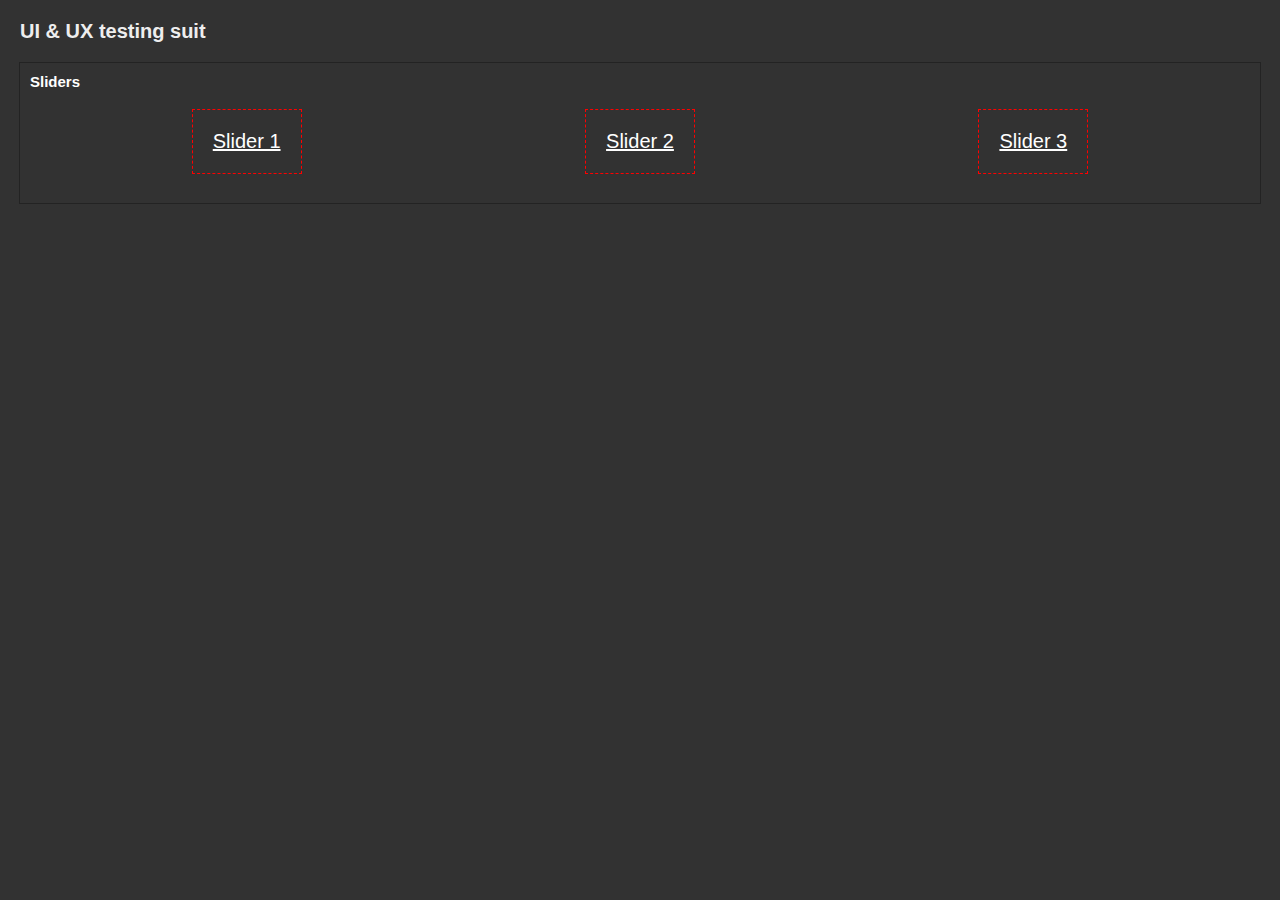
<file: index.html>
<!DOCTYPE html>
<html lang="en">
	<head>
		<meta charset="UTF-8" />
		<meta http-equiv="X-UA-Compatible" content="IE=edge" />
		<meta name="viewport" content="width=device-width, initial-scale=1.0" />
		<link rel="stylesheet" href="ip.css" />
		<title>UI/UX Testing</title>
	</head>
	<body>
		<header>
			<h1>UI & UX testing suit</h1>
		</header>
		<main>
			<div class="components">
				<h2>Sliders</h2>
				<div class="links">
					<a href="slider1/imageSlider.html" target="_blank">Slider 1</a>
					<a href="slider2/imageSlider2.html" target="_blank">Slider 2</a>
					<a href="slider3/slider3.html" target="_blank">Slider 3</a>
				</div>
			</div>
		</main>
	</body>
</html>
</file>
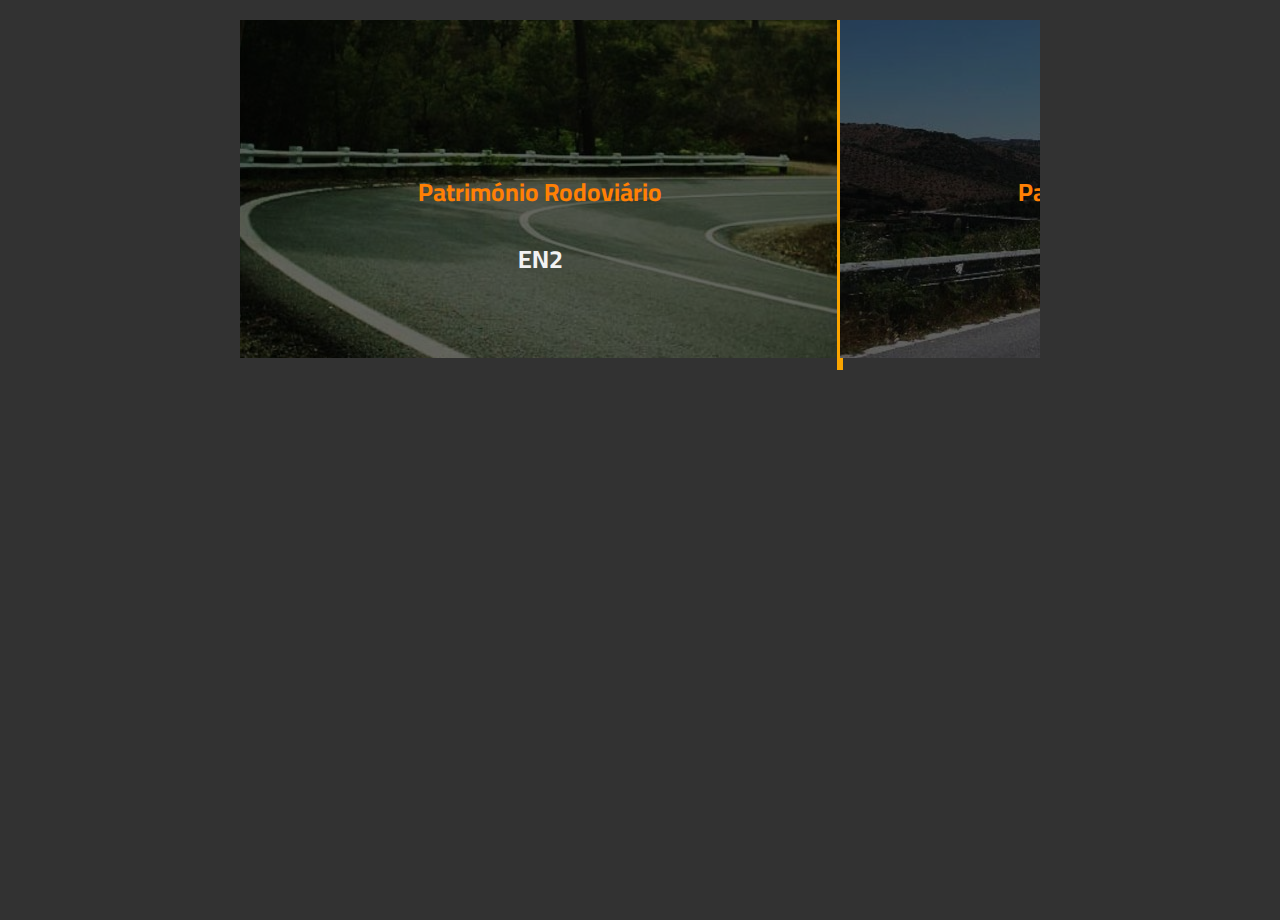
<file: slider1/imageSlider.html>
<!DOCTYPE html>
<html lang="en">
  <head>
    <meta charset="UTF-8" />
    <meta http-equiv="X-UA-Compatible" content="IE=edge" />
    <meta name="viewport" content="width=device-width, initial-scale=1.0" />
    <link rel="stylesheet" href="imageSlider.css" />
    <title>Image Slider</title>
  </head>
  <body>
    <div class="slider-wrapper">
      <div class="container">
        <div class="slide fade">
          <img src="../images/img1.png" />
          <div class="text">
            <p class="ptitle">Património Rodoviário</p>
            <p class="pname mt-20">EN2</p>
          </div>
        </div>

        <div class="slide fade">
          <img src="../images/img2.png" />
          <div class="text">
            <p class="ptitle">Património Rodoviário</p>
            <p class="pname mt-20">EN22</p>
          </div>
        </div>

        <div class="slide fade">
          <img src="../images/img3.png" />
          <div class="text">
            <p class="ptitle">Património Rodoviário</p>
            <p class="pname mt-20">EN222</p>
          </div>
        </div>

        <div class="slide fade">
          <img src="../images/img3.png" />
          <div class="text">
            <p class="ptitle">Património Rodoviário</p>
            <p class="pname mt-20">EN2222</p>
          </div>
        </div>
      </div>
    </div>

    <script src="imageSlider.js"></script>
  </body>
</html>
</file>
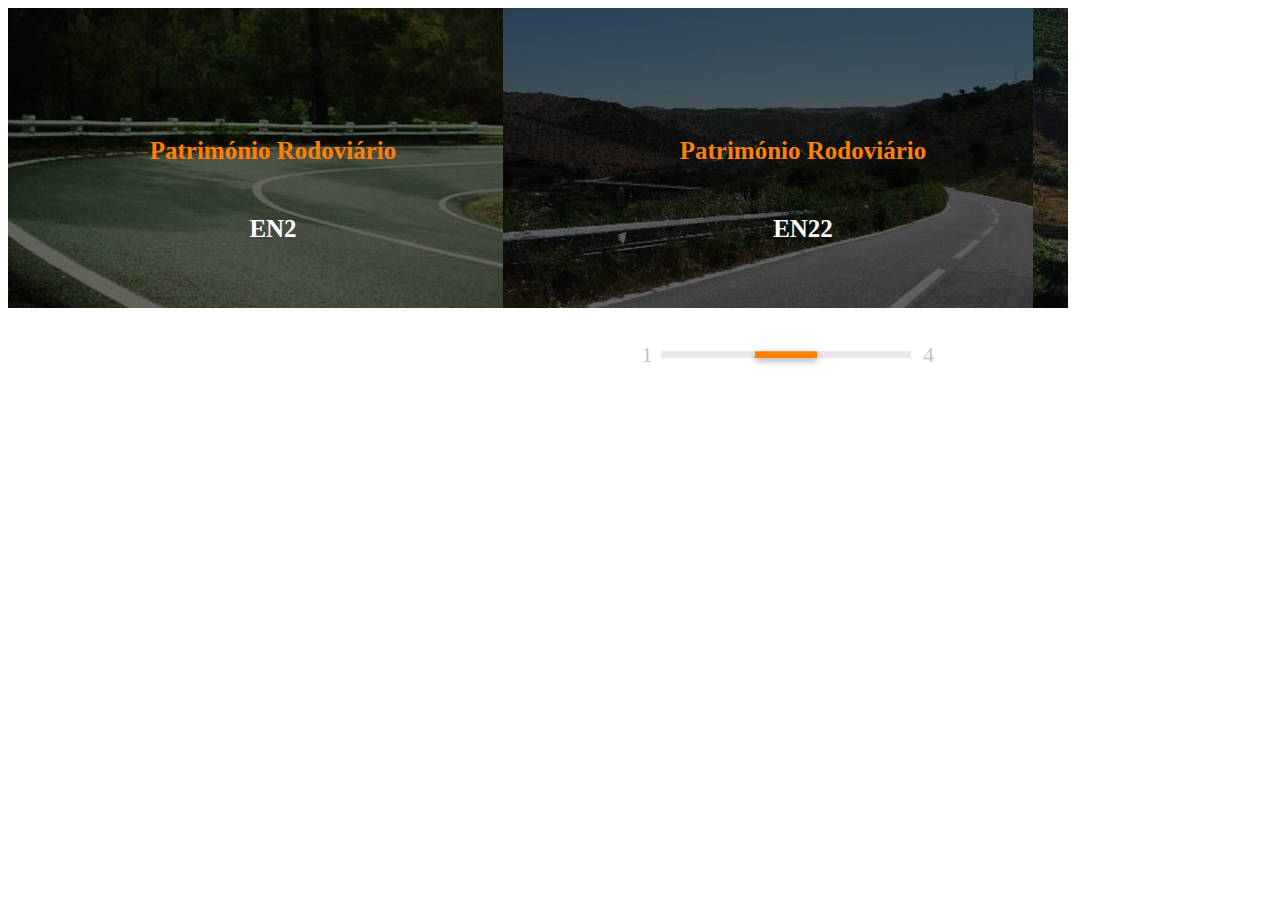
<file: slider2/imageSlider2.html>
<!DOCTYPE html>
<html lang="en">
  <head>
    <meta charset="UTF-8" />
    <meta http-equiv="X-UA-Compatible" content="IE=edge" />
    <meta name="viewport" content="width=device-width, initial-scale=1.0" />
    <link rel="stylesheet" href="imageSlider2.css" />
    <title>Image Slider 2</title>
  </head>
  <body>
    <div class="container range-scroll">
      <div class="images scroll-panel">
        <div class="scroll-content" id="scrolling-container">
          <li>
            <img src="../images/img1.png" />
            <div class="text">
              <p class="ptitle">Património Rodoviário</p>
              <p class="pname mt-20">EN2</p>
            </div>
          </li>
          <li>
            <img src="../images/img2.png" />
            <div class="text">
              <p class="ptitle">Património Rodoviário</p>
              <p class="pname mt-20">EN22</p>
            </div>
          </li>
          <li>
            <img src="../images/img3.png" />
            <div class="text">
              <p class="ptitle">Património Rodoviário</p>
              <p class="pname mt-20">EN222</p>
            </div>
          </li>
          <li>
            <img src="../images/img4.png" />
            <div class="text">
              <p class="ptitle">Património Rodoviário</p>
              <p class="pname mt-20">EN2222</p>
            </div>
          </li>
        </div>
      </div>
      <form class="rangeSlider">
        <input class="scroll-range" id="scroll-range" type="range" />
      </form>
    </div>

    <script src="imageSlider2.js"></script>
  </body>
</html>
</file>
<file: ip.css>
* {
  margin: 0;
  padding: 0;
}

:root {
  font-size: 62.5%;
}

body {
  background: #323232;
  font-family: 'Gill Sans', 'Gill Sans MT', Calibri, 'Trebuchet MS', sans-serif;
  padding: 2em;
}

h1 {
  color: #eee;
}

.components {
  margin-top: 2em;
  padding: 1em;
  outline: 1px solid #232323;
}

.components * { 
  color: #fff;
}

.links {
  display: flex;
  justify-content: space-around;
  align-items: center;
  padding: 2em;
}

.links > * {
  font-size: 2em;
  color: #fff;
  padding: 1em;
  outline: 1px dashed red;
}

.links > *:hover {
  background: cornsilk;
  color: #323232;
}

/*MENU TOPO CUSTOM*/
.header .brand a.site-branding__logo:after {
  content: url("../images/Logo_IPP-Branco.png");
  display: inline-block;
}
.header.stickynav-active .brand a.site-branding__logo:after,
.toolbar-fixed .header .brand a.site-branding__logo:after,
body.not-front .header .brand a.site-branding__logo:after,
.header.mobile-expand .brand a.site-branding__logo:after {
  content: url("../images/Logo_IPP-Cor.png");
}

/*###########*/

/* Referencias */

div.bef-links li {
  display: inline-block;
  margin: 0 10px;
}

a.bef-link {
  border: 1px solid #ffffff;
  color: #fff;
}

a.bef-link {
  background: #7497a3;
  border: 1px solid #7497a3;
  box-sizing: border-box;
  border-radius: 20px;
  color: #fff;
  padding: 10px;
  /* background: #FFF !important; */
  color: #7497a3 !important;
  background: #f7f7fa;
}

a.bef-link--selected,
a.bef-link:hover {
  background: #7497a3 !important;
  color: #fff !important;
}

/* Paginacao */

nav.pager {
  margin: 0 auto;
}

li.pager__item {
  display: inline-block;
  margin: 0 20px;
}

#block-ip-patrimonio-theme-main-menu {
  float: left;
  margin-right: 10px;
}

.slider-caption .more-link {
  display: none;
}

/*Imagem topo*/

.region.region-breadcrumb {
  margin-top: 74px;
}

.region.region-breadcrumb img {
  height: 40vw;
  max-height: 700px;
  object-fit: cover;
  width: 100%;
}

#page-title #block-ip-patrimonio-theme-page-title {
  padding-top: 74px;
}

.breadcrumb {
  background-color: transparent;
}

.breadcrumb a,
.breadcrumb li {
  font-style: normal;
  font-weight: bold;
  font-size: 16px;
  line-height: 135.94%;
  color: #fff;
}

.textrotate {
  -ms-transform: rotate(-90deg);
  /* IE 9 */
  transform: rotate(-90deg);
}

.person_primary h3 {
  color: #fff;
}

/*fundos Referencias IPP*/

.block-field-blocknodereferencias-ippfield-conteudo-castanho-escuro
  .field--name-field-conteudo-castanho-escuro {
  background-color: #7f3b3a;
  padding: 50px;
  color: #ffffff;
}

.block-field-blocknodereferencias-ipefield-conteudo-castanho-claro
  .field--name-field-castanho-claro {
  background-color: #b6543f;
  padding: 50px;
  color: #ffffff;
}

/*Fields Referencias IPP*/

.field--name-field-localizacao .field__label {
  font-family: Cairo;
  font-style: normal;
  font-weight: 600;
  font-size: 25px;
  line-height: 26px;
  letter-spacing: 0.02em;
  color: #74610d;
}

.field--name-field-localizacao .field__item {
  font-family: Cairo;
  font-style: normal;
  font-weight: bold;
  font-size: 31px;
  line-height: 37px;
  letter-spacing: 0.02em;
  color: #323232;
  padding: 20px 20px 20px 0px;
}

.field--name-field-ano .field__label {
  font-family: Cairo;
  font-style: normal;
  font-weight: 600;
  font-size: 25px;
  line-height: 26px;
  letter-spacing: 0.02em;
  color: #74610d;
}

.field--name-field-ano .field__item {
  font-family: Cairo;
  font-style: normal;
  font-weight: bold;
  font-size: 31px;
  line-height: 37px;
  letter-spacing: 0.02em;
  color: #323232;
  padding: 20px 20px 20px 0px;
}

.block-field-blocknodereferencias-ippfield-referencias-ipp
  .field--name-field-referencias-ipp {
  font-family: Cairo;
  font-style: normal;
  font-weight: bold;
  font-size: 49px;
  line-height: 60px;
  letter-spacing: 0.02em;
  color: #323232;
  margin-top: 40px;
  margin-bottom: 60px;
  text-align: center;
}

/*Fields Ecopistas IPP*/

.field--name-field-trajeto .field__label {
  font-family: Cairo;
  font-style: normal;
  font-weight: 600;
  font-size: 25px;
  line-height: 26px;
  letter-spacing: 0.02em;
  color: #b6543f;
  margin-top: 60px;
}

.field--name-field-trajeto .field__item {
  font-family: Cairo;
  font-style: normal;
  font-weight: bold;
  font-size: 31px;
  line-height: 37px;
  letter-spacing: 0.02em;
  color: #323232;
  margin-top: 10px;
}

.field--name-field-extensao-potencial .field__label {
  font-family: Cairo;
  font-style: normal;
  font-weight: 600;
  font-size: 25px;
  line-height: 26px;
  letter-spacing: 0.02em;
  color: #b6543f;
  margin-top: 60px;
  text-align: center;
}

.field--name-field-extensao-potencial .field__item {
  font-family: Cairo;
  font-style: normal;
  font-weight: bold;
  font-size: 31px;
  line-height: 37px;
  letter-spacing: 0.02em;
  color: #323232;
  margin-top: 10px;
  text-align: center;
}

.field--name-field-extensao-executada .field__label {
  font-family: Cairo;
  font-style: normal;
  font-weight: 600;
  font-size: 25px;
  line-height: 26px;
  letter-spacing: 0.02em;
  color: #b6543f;
  margin-top: 60px;
  text-align: right;
}

.field--name-field-extensao-executada .field__item {
  font-family: Cairo;
  font-style: normal;
  font-weight: bold;
  font-size: 31px;
  line-height: 37px;
  letter-spacing: 0.02em;
  color: #323232;
  margin-top: 10px;
  text-align: right;
}

.block-field-blocknodeecopistas-ippfield-conteudo-castanho-claro
  .field--name-field-conteudo-castanho-claro {
  margin-top: 60px;
  background-color: #b6543f;
  padding: 50px;
  color: #ffffff;
}

.block-field-blocknodeecopistas-ippfield-mapa-de-rede-ecopistas
  .field--name-field-mapa-de-rede-ecopistas {
  background-color: #b6543f;
  padding: 0px 50px 50px 50px;
  color: #ffffff;
}

.block-field-blocknodeecopistas-ippfield-visualizar-mapa-da-rede
  .field--name-field-visualizar-mapa-da-rede {
  background-color: #7f3b3a;
  padding: 30px;
  color: #ffffff;
  margin-top: 10px;
}

/* Referencias conteudos */

.block-field-blocknodereferencias-ippfield-conteudo-castanho-claro
  .field--name-field-conteudo-castanho-claro {
  margin-top: 60px;
  background-color: #b6543f;
  padding: 50px;
  color: #ffffff;
}

.number {
  font-family: Barlow;
  font-style: normal;
  font-weight: bold;
  font-size: 85px;
  line-height: 85px;
  letter-spacing: 0.05em;
  margin-top: 12px;
  margin-bottom: 8px;
}

/* Common */

/* Colors */

.bg-ip-primary {
  background-color: #7f3b3a;
}

#mainTitle {
  /* background-image: url(/sites/default/files/inline-images/ipengenhariaindex2.png); */
  margin-bottom: 20px;
}

.color-ip-primary {
  color: rgba(127, 59, 58, 0.25);
  line-height: 130px !important;
}

.bg-ip-secondary {
  background-color: #b6543f;
}

.color-ip-secondary {
  color: #b6543f;
}

/* Buttons */

.button-ip {
  border: none;
  color: white;
  padding: 9px 26px;
  text-align: center;
  text-decoration: none;
  display: inline-block;
  font-size: 16px;
  margin: 4px 2px;
  transition-duration: 0.4s;
  cursor: pointer;
}

.button-ip-primary,
.button-ip-primary-outline:hover {
  background-color: #7f3b3a;
  color: #ffffff;
  border: 2px solid #7f3b3a;
}

.button-ip-primary:hover,
.button-ip-primary-outline {
  background-color: #ffffff;
  color: #7f3b3a;
  border: 2px solid #7f3b3a;
}

/*Detalhes Conteudos REF/ECO/ZOOM VIEWS*/

.viewstitulos50c {
  height: 75px;
  display: flex;
  -webkit-line-clamp: 2;
  display: -webkit-box;
  -webkit-box-orient: vertical;
  overflow: hidden;
}

.viewreferencias {
  position: relative;
  top: 40px;
  left: -10px;
  color: #e6c119;
  font-weight: bold;
  font-size: 16px;
  line-height: 19px;
}

.viewreftitulos {
  position: relative;
  top: 50px;
  left: -20px;
  color: #ffffff;
  width: 310px;
  font-style: normal;
  font-weight: 600;
  font-size: 25px;
  line-height: 30px;
}

.zoomip {
  position: relative;
  margin: auto;
  overflow: hidden;
}

.zoomip img {
  max-width: 100%;
  transition: all 1s;
  display: block;
  width: 100%;
  height: auto;
  transform: scale(1);
}

.zoomip:hover img {
  transform: scale(1.1);
}

/*

.tabsIP {
overflow: hidden;
}

.tabIP {
width: 100%;
overflow: hidden;
}

.tabIP-label {
display: flex;
justify-content: space-between;
padding: 10px 0 10px 0;
font-weight: bold;
cursor: pointer;
color: #323232;

}

.tabIP-label::after {
content: '\002B';
width: 50px;
height: 50px;
text-align: center;
transition: all 0.7s;
border-radius: 35px;
border: 1px solid rgba(182, 84, 63, 1);
font-size: 35px;
padding-top: 0px;
padding-left: 2px;
color: rgba(182, 84, 63, 1);
}

.tabIP-content {
max-height: 0;
padding: 0 1em;
color: #323232;
transition: all 0.35s;
border-bottom: 1px solid rgba(182, 84, 63, 1);
}

.tabIP-close {
display: flex;
justify-content: flex-end;
padding: 1em;
font-size: 0.75em;
cursor: pointer;
}

input:checked+.tabIP-label::after {
content: '\2212';
transform: rotate(-180deg);
border: 1px solid rgba(182, 84, 63, 1);
background-color: rgba(182, 84, 63, 1);
color: rgba(255, 255, 255, 1);
padding-top: 10px;
padding-left: 0px;
}

input:checked~.tabIP-content {
max-height: 100vh;
padding: 1em;
}

input[type='checkbox'], input[type='radio'] {
display: none;
}

*/

/*Caixas Pdfs*/

.pdf_md6 {
  box-shadow: 4px 4px 4px 4px #d2d2d2;
  padding: 20px 20px 5px 20px;
}

.pdf2_md6 {
  padding: 10px 20px 0px 20px;
  background-color: #ffffff;
  font-size: 18px;
  font-style: normal;
  font-weight: 600;
  line-height: 27px;
  letter-spacing: 0.05em;
  display: inline-block;
  vertical-align: middle;
  color: #323232;
  width: 100%;
}

pdf-right {
  text-align: right;
}

/*fundos Referencias IPE*/

.block-field-blocknodereferencias-ipefield-conteudo-azul
  .field--name-field-conteudo-azul {
  background-color: #4e6470;
  padding: 50px;
  color: #ffffff;
}

.block-field-blocknodereferencias-ipefield-conteudo-dourado
  .field--name-field-conteudo-dourado {
  background-color: #4e6470;
  padding: 50px;
  color: #ffffff;
}

/*Titulos Referencias IPE*/

.block-field-blocknodereferencias-ipefield-referencias-ipe
  .field--name-field-referencias-ipe {
  font-family: Cairo;
  font-style: normal;
  font-weight: bold;
  font-size: 49px;
  line-height: 60px;
  letter-spacing: 0.02em;
  color: #323232;
  margin-left: 100px;
  margin-top: 40px;
}

/*Fields Referencias IPE*/

.field--name-field-localizacao .field__label {
  font-family: Cairo;
  font-style: normal;
  font-weight: 600;
  font-size: 25px;
  line-height: 26px;
  letter-spacing: 0.02em;
  color: #74610d;
  margin-left: 100px;
  margin-top: 40px;
}

.field--name-field-localizacao .field__item {
  font-family: Cairo;
  font-style: normal;
  font-weight: bold;
  font-size: 31px;
  line-height: 37px;
  letter-spacing: 0.02em;
  color: #323232;
  padding: 20px 20px 20px 0px;
  margin-left: 100px;
}

.field--name-field-extensao .field__label {
  font-family: Cairo;
  font-style: normal;
  font-weight: 600;
  font-size: 25px;
  line-height: 26px;
  letter-spacing: 0.02em;
  color: #74610d;
  margin-top: 40px;
}

.field--name-field-extensao .field__item {
  font-family: Cairo;
  font-style: normal;
  font-weight: bold;
  font-size: 31px;
  line-height: 37px;
  letter-spacing: 0.02em;
  color: #323232;
  padding: 20px 20px 20px 0px;
}

/* Buttons */

.button-ip {
  border: none;
  color: white;
  padding: 9px 26px;
  text-align: center;
  text-decoration: none;
  display: inline-block;
  font-size: 16px;
  margin: 4px 2px;
  transition-duration: 0.4s;
  cursor: pointer;
}

.button-ip-primary,
.button-ip-primary-outline:hover {
  background-color: #925946;
  color: #ffffff;
  border: 2px solid #925946;
}

.button-ip-primary:hover,
.button-ip-primary-outline {
  background-color: #ffffff;
  color: #925946;
  border: 2px solid #925946;
}

/* Vertical text side */

side.vertical_el {
  margin-top: 3%;
  margin-bottom: -5%;
  width: 2%;
  text-align: center;
  transform: rotateZ(180deg);
  background-color: #925946;
}

p.vertical_text {
  writing-mode: vertical-lr;
  text-orientation: mixed;
  font-size: 15px;
  font-weight: 700;
  line-height: 0;
  text-transform: uppercase;
  color: #925946;
}

.vertical_el::before {
  content: "";
  background: #925946;
  width: 100px;
  height: 1px;
  position: absolute;
  top: -150%;
  left: -100%;
  transform-origin: 20% 0;
  transform: rotate(90deg);
}

/* Vertical text aside */

/* buttonIPPIndex6 */

.buttonIPPIndex6,
.buttonIPPIndex6:hover {
  border: 1px solid #7f3b3a;
  padding: 1px 61px;
  text-align: center;
  text-decoration: none;
  display: inline-block;
  transition-duration: 0.4s;
  cursor: pointer;
  font-family: Cairo;
  font-style: normal;
  font-weight: normal;
  font-size: 26px;
  line-height: 47px;
  align-items: center;
  letter-spacing: 0.02em;
  background: #7f3b3a;
  border-radius: 50px;
  color: #fff;
  cursor: context-menu;
}

.fadeInDownUnity {
  font-size: 40px;
  line-height: 40px;
  vertical-align: top;
}

.title1IPPIndex6 {
  font-family: Barlow;
  font-style: normal;
  font-weight: bold;
  font-size: 20px;
  line-height: 20px;
  letter-spacing: 0.05em;
  text-transform: capitalize;
  color: #323232;
}

.title2IPPIndex6 {
  text-align: center;
  font-style: normal;
  font-weight: 600;
  font-size: 18px;
  line-height: 24px;
  align-items: center;
  letter-spacing: 0.05em;
  color: #323232;
}

.title3IPPIndex6 {
  font-family: Barlow;
  font-style: normal;
  font-weight: bold;
  font-size: 85px;
  line-height: 85px;
  letter-spacing: 0.05em;
  color: #ff8004;
}

.title4IPPIndex6 {
  font-family: Barlow;
  font-style: normal;
  font-weight: bold;
  font-size: 85px;
  line-height: 85px;
  letter-spacing: 0.05em;
  color: #b6543f;
}

.title5IPPIndex6 {
  font-family: Barlow;
  font-style: normal;
  font-weight: bold;
  font-size: 85px;
  line-height: 85px;
  letter-spacing: 0.05em;
  color: #7f3b3a;
}

/* ContactosIPPIndex */

contactos {
  width: 350px;
  height: 71px;
  margin: 0;
  padding: 0;
  overflow: hidden;
}

.hover contactos img {
  margin-left: 0px;
  -webkit-transition: 0.5s ease-in;
  transition: 0.5s ease-in;
}

.hover contactos:hover img {
  margin-left: 30px;
}

#block-ippatrimonioindex06 .accordion ul li:nth-child(1) {
  background-image: url("/sites/default/files/inline-images/SlideIPP11.jpg");
}

#block-ippatrimonioindex06 .accordion ul li:nth-child(2) {
  background-image: url("/sites/default/files/inline-images/SlideIPP22.jpg");
}

#block-ippatrimonioindex06 .accordion ul li:nth-child(3) {
  background-image: url("/sites/default/files/inline-images/SlideIPP33.jpg");
}

#block-ippatrimonioindex06 .accordion ul li:nth-child(4) {
  background-image: url("/sites/default/files/inline-images/SlideIPP44.jpg");
}

.carousel-caption p,
.carousel-caption h3 {
  display: block;
}
.carousel-caption p:last-child {
  margin: 0;
}
.carousel-caption {
  background: rgba(0, 0, 0, 0.85);
  color: #ddd;
  text-shadow: none;
  padding: 20px 30px;
  left: 0;
  bottom: 0;
  width: 100%;
  text-align: left;
}

.carousel-caption h5 {
  font-weight: bold;
  padding-bottom: 5px;
}

.carousel-indicators {
  margin: 0;
  bottom: -20px;
}

.carousel .carousel-indicators li {
  border: 2px solid #ff8004;
  opacity: 0.8;
  box-shadow: none;
  width: 11px;
  height: 11px;
  display: block;
  text-indent: -9999px;
  border-radius: 20px;
  cursor: pointer;
}

.carousel .carousel-indicators li:hover {
  opacity: 1;
}

.carousel .carousel-indicators li.active {
  background-color: #ff8004;
}

.carousel .carousel-indicators li.active:hover {
  opacity: 0.8;
}

.carousel .carousel-indicators li::after {
  content: "";
  display: none;
}
.carousel .carousel-indicators li::before {
  content: "";
  display: none;
}

/* Submenu Competencias */

.ui-tabs .ui-tabs-nav {
  text-align: center;
  padding-bottom: 10px;
}

ul.ui-tabs-nav.ui-corner-all.ui-helper-reset.ui-helper-clearfix.ui-widget-header {
  border-bottom: 1px solid #c4c4c4;
  display: flex;
  overflow-y: hidden;
  justify-content: space-between;
  padding-bottom: 0px;
  border-radius: 0px;
}

/* The horizontaly scrollable menu */

.ui-tabs-nav {
  overflow: auto;
  white-space: nowrap;
}

.referencias-interna .form-select.bef-links ul::-webkit-scrollbar,
.ui-tabs-nav::-webkit-scrollbar {
  height: 6px;
}

/* FF tweaking */

.referencias-interna .form-select.bef-links ul,
.ui-tabs-nav {
  scrollbar-color: rgba(190, 190, 190, 0.5) !important;
  scrollbar-width: thin !important;
}

.referencias-interna .form-select.bef-links ul::-webkit-scrollbar-track,
.ui-tabs-nav::-webkit-scrollbar-track {
  background: rgba(50, 50, 50, 0.5);
  border-radius: 0px;
}

.referencias-interna .form-select.bef-links ul::-webkit-scrollbar-thumb,
.ui-tabs-nav::-webkit-scrollbar-thumb {
  background-color: rgba(50, 50, 50, 0.85);
  border-radius: 0px;
}

.ui-tabs-tab.ui-corner-top.ui-state-default.ui-tab a {
  font-family: Barlow;
  color: #767676;
  font-weight: 600;
  font-size: 15px;
  letter-spacing: 0.03em;
  padding: 0px;
  margin: 0px 10px;
  padding-bottom: 16px;
}

li.ui-tabs-tab.ui-corner-top.ui-state-default.ui-tab.ui-tabs-active.ui-state-active {
  font-family: Barlow;
  font-weight: 700;
  font-size: 15px;
  letter-spacing: 0.03em;
  color: #000;
}

li.ui-tabs-tab.ui-corner-top.ui-state-default.ui-tab.ui-tabs-active.ui-state-active
  a {
  color: #000;
  /*border-bottom: 2px solid black;*/
  font-weight: 700;
}

.ui-tabs .ui-tabs-nav li {
  display: inline-block;
  padding-bottom: 5px;
  float: none;
  margin-bottom: -5px !important;
}

li.ui-tabs-tab.ui-corner-top.ui-state-default.ui-tab.ui-tabs-active.ui-state-active
  a {
  color: #000;
}

.ui-state-default,
.ui-widget-content .ui-state-default,
.ui-widget-header .ui-state-default,
.ui-button,
html .ui-button.ui-state-disabled:hover,
html .ui-button.ui-state-disabled:active {
  background: transparent;
}

p {
  font-family: Barlow;
  font-style: normal;
  font-weight: normal;
  font-size: 18px;
  line-height: 24px;
  letter-spacing: 0.05em;
}

.mt-24 {
  margin-top: 24px;
}

.redRiver_billboard * {
  color: #fff;
  text-align: justify;
  text-justify: inter-word;
}

.redRiver_billboard h2 {
  font-size: 31px;
}

.redRiver_billboard ul li {
  margin-bottom: 20px;
}

.values_sub_title {
  width: 100%;
}

.values_sub_title {
  display: flex;
  justify-content: center;
}

.values_sub_title,
.values_sub_title h6 {
  font-weight: 700;
}

.p-50 {
  padding: 50px;
}

.p-30 {
  padding: 30px;
}

.p-20 {
  padding: 20px;
}

.pb-20 {
  padding-bottom: 20px !important;
}

.pt-20 {
  padding-top: 20px !important;
}

.halfway::before {
  content: "";
  position: absolute;
  top: 0;
  left: 0;
  width: 100%;
  height: 75%;
  background: rgb(182, 84, 63, 1);
  z-index: -1;
}

.halfway-1person::before {
  content: "";
  position: absolute;
  top: 0;
  left: 0;
  width: 100%;
  height: 75%;
  background: rgb(182, 84, 63, 1);
  z-index: -1;
}
/*
.tabsIP {
overflow: hidden;
}

.tabIP {
width: 100%;
overflow: hidden;
}

.tabIP-label {
display: flex;
justify-content: space-between;
padding: 10px 0 10px 0;
font-weight: bold;
cursor: pointer;
color: #323232;
}

.tabIP-label:hover {}

.tabIP-label::after {
content: "\002B";
width: 50px;
height: 50px;
text-align: center;
transition: all 0.7s;
border-radius: 35px;
border: 1px solid rgba(231, 105, 0, 1);
font-size: 35px;
padding-top: 0px;
padding-left: 2px;
color: rgba(231, 105, 0, 1);
}

.tabIP-content {
max-height: 0;
padding: 0 1em;
color: #323232;
transition: all 0.35s;
border-bottom: 1px solid rgba(231, 105, 0, 1);
}

.tabIP-close {
display: flex;
justify-content: flex-end;
padding: 1em;
font-size: 0.75em;
cursor: pointer;
}

.tabIP-close:hover {}

input:checked+.tabIP-label {}

input:checked+.tabIP-label::after {
content: "\2212";
transform: rotate(-180deg);
border: 1px solid rgba(231, 105, 0, 1);
background-color: rgba(231, 105, 0, 1);
color: rgba(255, 255, 255, 1.00);
padding-top: 10px;
padding-left: 0px;
}

input:checked~.tabIP-content {
max-height: 100vh;
padding: 1em;
}
*/
input[type="checkbox"],
input[type="radio"] {
  display: none;
}

.persons-row-2 {
  width: 100%;
  display: flex;
  flex-direction: row;
  justify-content: space-between;
}

.box-person-2 {
  width: 49%;
}

.pdf_md6 {
  box-shadow: 4px 4px 4px 4px #d2d2d2;
  padding: 20px 20px 5px 20px;
  background: #fff;
  border-radius: 4px;
  box-shadow: 0px 0px 10px rgb(0 0 0 / 10%);
}

.contrato-number {
  font-family: Barlow;
  font-style: normal;
  font-weight: bold;
  font-size: 85px;
  line-height: 85px;
  letter-spacing: 0.05em;
}

.contrato-text {
  font-family: Barlow;
  font-style: normal;
  font-weight: 600;
  font-size: 18px;
  line-height: 24px;
  display: flex;
  letter-spacing: 0.05em;
  color: #323232;
}

.pdfTitle {
  font-family: Cairo;
  font-style: normal;
  font-weight: 600;
  font-size: 22px;
  line-height: 30px;
  display: flex;
  letter-spacing: 0.02em;
  color: #323232;
}

.pdfValue {
  font-family: Cairo;
  font-style: normal;
  font-weight: 600;
  font-size: 19px;
  line-height: 30px;
  display: flex;
  letter-spacing: 0.02em;
  color: #323232;
  opacity: 0.5;
  display: inline;
  margin-left: 24px;
}

.bg-ip-primary {
  background-color: #b6543f;
}

.bg-ip-secondary {
  background-color: #7f3b3a;
}

a.button-ip-AboutUs {
  background-color: #fff;
  color: #7f3b3a;
  border: 1px solid #7f3b3a;
  font-family: Barlow;
  font-style: normal;
  font-weight: bold;
  font-size: 16px;
  line-height: 19px;
  letter-spacing: 0.03em;
  padding: 15px 30px;
}

a.button-ip-AboutUs:hover {
  background-color: #7f3b3a;
  color: #fff;
  border: 1px solid #7f3b3a;
  font-family: Barlow;
  font-style: normal;
  font-weight: bold;
  font-size: 16px;
  line-height: 19px;
  letter-spacing: 0.03em;
  padding: 15px 30px;
}

a.button-ip-Skills {
  background-color: #7f3b3a;
  font-family: Barlow;
  font-style: normal;
  font-weight: bold;
  font-size: 16px;
  line-height: 19px;
  letter-spacing: 0.03em;
  color: #fff;
  padding: 15px 30px;
}

a.button-ip-Skills:hover {
  background-color: #fff;
  font-family: Barlow;
  font-style: normal;
  font-weight: bold;
  font-size: 16px;
  line-height: 19px;
  letter-spacing: 0.03em;
  color: #7f3b3a;
  padding: 15px 30px;
  border: 1px solid #7f3b3a;
}

img.download.align-right {
  margin-left: auto;
}

aside.vertical_el {
  margin-top: 3%;
  margin-bottom: -5%;
  width: 2%;
  text-align: center;
  transform: rotateZ(180deg);
}

p.vertical_text {
  writing-mode: vertical-lr;
  text-orientation: mixed;
  font-family: Barlow;
  font-style: normal;
  font-weight: bold;
  font-size: 14px;
  line-height: 15px;
  letter-spacing: 0.05em;
  color: #e76900;
  text-transform: uppercase;
}

.vertical_el::before {
  content: "";
  background: #e76900;
  width: 100px;
  height: 1px;
  position: absolute;
  top: -120%;
  left: -60%;
  transform-origin: 20% 0;
  transform: rotate(90deg);
}

a.button-ip-Ref {
  background-color: #fff;
  font-family: Barlow;
  font-style: normal;
  font-weight: bold;
  font-size: 16px;
  line-height: 19px;
  letter-spacing: 0.03em;
  color: #7f3b3a;
  padding: 15px 30px;
  border: 1px solid #7f3b3a;
}

a.button-ip-Ref:hover {
  background-color: #7f3b3a;
  font-family: Barlow;
  font-style: normal;
  font-weight: bold;
  font-size: 16px;
  line-height: 19px;
  letter-spacing: 0.03em;
  color: #fff;
  padding: 15px 30px;
}

.criar-valor {
  font-weight: 900;
  font-size: 140px;
  line-height: 150px !important;
  font-family: Cairo;
  font-style: normal;
}

span.secondSliderTitle {
  font-weight: 400;
  font-size: 22px;
  line-height: 30px;
  letter-spacing: 0.02em;
  color: #ff8d2e;
}

span.secondSliderDescription {
  font-family: Barlow;
  font-weight: 600;
  font-size: 31px;
  line-height: 37px;
  letter-spacing: 0.02em;
  color: #ffffff;
}

svg.svg-inline--fa.fa-arrow-right.fa-w-14 {
  color: #ff8d2e;
}

.content.blockRef {
  position: absolute;
  left: 16.32%;
  right: 16.32%;
}

.mt-12 {
  margin-top: 12px;
}

.mt-203 {
  margin-top: 203px;
}

aside.vertical_elContacts {
  margin-top: 3%;
  margin-bottom: -5%;
  width: 2%;
  text-align: center;
  transform: rotateZ(180deg);
}

.vertical_elContacts::before {
  content: "";
  background: #e76900;
  width: 230px;
  height: 1px;
  position: absolute;
  top: -125%;
  left: -50px;
  transform-origin: 20% 0;
  transform: rotate(90deg);
}

.orangeColor {
  color: #e76900;
}

input:checked + .tabIP-label::after {
  border: 1px solid rgba(231, 105, 0, 1);
  background-color: rgba(231, 105, 0, 1);
  color: rgba(255, 255, 255, 1);
}

.tabIP-label::after {
  border: 1px solid rgba(231, 105, 0, 1);
  color: rgba(231, 105, 0, 1);
}

.pdfTitleWithValue {
  font-family: Cairo;
  font-style: normal;
  font-weight: 600;
  font-size: 22px;
  line-height: 30px;
  display: flex;
  letter-spacing: 0.02em;
  display: inline;
  color: #323232;
}

.pTitle1HomepageIPP {
  font-weight: 400;
  font-size: 22px;
  line-height: 30px;
  letter-spacing: 0.02em;
  color: #ffffff;
}

.tableTitleHomepageIPP {
  text-align: left;
  font-weight: 700;
  font-size: 20px;
  line-height: 20px;
  letter-spacing: 0.05em;
  font-family: Barlow;
}

.tableDescriptionHomepageIPP {
  font-weight: 600;
  color: #323232;
  margin: 0px;
}

.referencesTextHomepageIPP {
  color: #8b8b8b;
  line-height: 45px;
  font-weight: 600;
  padding: 0 5%;
  display: block;
}

.ref_home_row3 {
  padding: 0 5%;
}
.button-ip-Ref-div {
  text-align: right;
}

.discoveryKnowMoreHomepageIPP {
  font-size: 19px;
  line-height: 18px;
  color: #ff8d2e;
  font-weight: bold;
}

.ContactsTextHomepageIPP {
  color: #323232;
  font-size: 32px;
  line-height: 38px;
  font-family: Cairo;
  font-weight: 600;
}

span.firtNumbersColor {
  color: #ff8004;
}

img.download.align-right {
  height: 20px;
  width: 20px;
  margin-top: 5px;
  margin-left: auto;
}

img.downloadArrow.align-right {
  height: 5.56px;
  width: 11.11px;
  margin-top: 5px;
  margin-left: 8rem;
}

h2.titleOppHomepageIPP {
  font-size: 49px;
  line-height: 59px;
  line-height: 47px;
}

.projectsBusiness_md6 {
  box-shadow: 4px 4px 4px 4px #d2d2d2;
  padding: 10px 10px 10px 20px;
  background: #fff;
  border-radius: 4px;
  box-shadow: 0px 0px 10px rgb(0 0 0 / 10%);
}

@media screen and (max-width: 768px) {
  aside.vertical_el.hide-on-mobile {
    display: none;
  }

  .mt-203 {
    margin-top: 450px;
  }
  aside.vertical_elContacts.hide-on-mobile {
    display: none;
  }
  .row.on-mobile {
    margin-left: -7rem;
  }
}

@media screen and (max-width: 1024px) {
  aside.vertical_el.hide-on-mobile {
    display: none;
  }
  aside.vertical_elContacts.hide-on-mobile {
    display: none;
  }
  .mt-203 {
    margin-top: 300px;
  }
  .row.on-mobile {
    margin-left: -7rem;
    margin-top: 120px;
  }
}

@media screen and (device-aspect-ratio: 40/71) {
  h2.titleOppHomepageIPP {
    font-size: 43px;
  }
}

.halfway-1person::before {
  content: "";
  position: absolute;
  top: 0;
  left: 0;
  width: 100%;
  height: 75%;
  background: rgb(78, 100, 112);
  z-index: -1;
}

.persons-row-2 {
  width: 100%;
  display: flex;
  flex-direction: column;
  justify-content: space-between;
}

.box-person-2 {
  width: 100%;
}
/*
.tabsIP {
overflow: hidden;
}

.tabsIP.cvTabOpen {
min-width: 72vw;
border-bottom: 1px solid rgba(243, 112, 3, 1);
}

.tabIP {
width: 100%;
overflow: hidden;
}

.tabIP-label {
display: flex;
justify-content: space-between;
padding: 10px 0 10px 0;
font-weight: bold;
cursor: pointer;
color: #323232;
}

.tabIP-label .personText, .pl-55 {
padding-left: 55px !important;
}

.tabIP-label:hover {}

.tabIP-label::after {
content: "\002B";
width: 50px;
height: 50px;
text-align: center;
transition: all 0.7s;
border-radius: 35px;
border: 1px solid rgba(243, 112, 3, 1);
font-size: 35px;
padding-top: 0px;
padding-left: 2px;
color: rgba(243, 112, 3, 1);
}

.tabIP-content {
max-height: 0;
padding: 0 1em;
color: #323232;
transition: all 0.35s;
border-bottom: 1px solid rgba(243, 112, 3, 1);
}

.tabIP-close {
display: flex;
justify-content: flex-end;
padding: 1em;
font-size: 0.75em;
cursor: pointer;
}

.tabIP-close:hover {}

.cv-topic-title {
margin-top: 40px;
font-size: 18px;
}

.cv-topic-list {
margin-top: 30px;
font-size: 18px;
font-weight: 400;
}

.cv-topic-list li {
font-family: Barlow;
font-style: normal;
font-weight: normal;
font-size: 18px;
line-height: 27px;
letter-spacing: 0.05em;
color: #323232;
}

::marker {
color: #7F3B3A;
}

.tabIP-labelAboutUs {
display: flex;
justify-content: space-between;
padding: 10px 0 10px 0;
font-weight: bold;
cursor: pointer;
color: #323232;
}

.tabIP-labelAboutUs:hover {}

.tabIP-labelAboutUs::after {
content: "\002B";
width: 50px;
height: 50px;
text-align: center;
transition: all 0.7s;
border-radius: 35px;
border: 1px solid rgba(231, 105, 0, 1);
font-size: 35px;
padding-top: 10px;
padding-left: 2px;
color: rgba(231, 105, 0, 1);
}
*/
/* Daniele 2-3-4-5 / 05032021*/

/* estava inline */

.contactos {
  width: 350px;
  height: 71px;
  margin: 0;
  padding: 0;
  overflow: hidden;
}

#seta {
  width: 100%;
  padding-bottom: 100px;
  padding-left: 5%;
}

#seta::before {
  content: "";
  background-image: url("/sites/default/files/inline-images/ipengenhariaindex7.png");
  background-repeat: no-repeat;
  background-position: center;
  width: 150px;
  height: 150px;
  position: absolute;
  top: 30%;
  left: 30%;
  background-size: contain;
  z-index: 1900;
}

#seta::after {
  content: "";
  background-image: url("/sites/default/files/inline-images/ipengenhariaindex7_1.png");
  width: 150px;
  height: 150px;
  position: absolute;
  top: 30%;
  right: 0;
  background-size: contain;
  z-index: 1900;
}

.carousel .carousel-item img {
  height: 500px;
  width: 100%;
  object-fit: cover;
}

.hover .contactos img {
  margin-left: 0px;
  -webkit-transition: 0.5s ease-in;
  transition: 0.5s ease-in;
}

.hover .contactos:hover img {
  margin-left: 30px;
}

.region.region-breadcrumb img {
  height: 60vh;
}

.footer {
  background: url("../images/footer_back.jpg");
  color: #ffffff;
  margin-top: 180px;
}

.footer a {
  color: #ffffff;
}

.footer a:hover {
  color: #cd7d62;
}

.ref_home_row1 h4,
.ref_find_row1 h4 {
  font-weight: 600;
  font-size: 39px;
  line-height: 47px;
}

.ref_home_row3 h5 {
  font-weight: 600;
  font-size: 31px;
  line-height: 37px;
}

/*OLD MEDIA*/

@media (min-width: 767px) {
  /*
.navbar-toggle {
    display: none
}
.user-logged-in .main-header {
    position: relative
}
.menu-wrap {
    padding-left: 0
}
*/
  .clients .region ul li {
    width: 24%;
  }
  .testimonials-wrap {
    padding: 75px 0 55px;
  }
  .footerwidget img.left {
    float: left;
    margin: 10px 10px 0 0;
  }

  .comment-wrap .author-details {
    width: 10%;
  }
  .comment-wrap .author-comments {
    width: 90%;
  }
}

/*Mobile Media */

@media (max-width: 768px) {
  .contact-div-text {
    padding: 0px 15px !important;
    margin: 0 !important;
    width: 100% !important;
  }
}

/*MENU*/

.header.mobile-expand .block-dropdown-language {
  background-color: #7f3b3a;
}

@media (min-width: 769px) {
  .header.mobile-expand .block-dropdown-language {
    background-color: #7f3b3a;
  }
  .header
    .menu-wrap
    .region-primary-menu
    .smartmenus-nav
    #sm-main-menu
    > .sm-item
    > .sm-link:hover,
  .header
    .menu-wrap
    .region-primary-menu
    .smartmenus-nav
    #sm-main-menu
    > .sm-item
    > .sm-link.is-active {
    color: #7f3b3a;
  }
  .header
    .menu-wrap
    .region-primary-menu
    .smartmenus-nav
    #sm-main-menu
    > .sm-item
    > .sm-link:hover:after,
  .header
    .menu-wrap
    .region-primary-menu
    .smartmenus-nav
    #sm-main-menu
    > .sm-item
    > .sm-link.is-active:after {
    border-bottom: 2px solid #7f3b3a;
  }
  .header
    .menu-wrap
    .region-primary-menu
    .smartmenus-nav
    #sm-main-menu
    .sm-item.item-expanded
    ul[aria-expanded="true"] {
    border-color: #7f3b3a;
  }
  .header
    .menu-wrap
    .region-primary-menu
    .smartmenus-nav
    #sm-main-menu
    ul
    .sm-item:hover
    .sm-link {
    color: #7f3b3a;
  }
}

/*HOMEPAGE*/

#block-ippatrimonioindex01 .row {
  padding-bottom: 60px;
}

#block-ippatrimonioindex02 .row-1,
##block-ippatrimonioindex02 .row-1 > col-md-12 {
  margin: 0px !important;
  padding: 0px !important;
}

.oportunity_div {
  position: absolute;
  top: 0px;
  left: 0px;
  width: 100%;
  height: 100%;
  padding: 20px;
  text-align: center;
  display: flex;
  justify-content: center;
  align-items: center;
}

.oportunity_div:before {
  content: "";
  display: block;
  width: 100%;
  height: 100%;
  position: absolute;
  background-color: black;
  opacity: 0.5;
}

.oportunity_divContent {
  z-index: 1;
}

.oportunity_div h5 {
  color: #fff;
  margin-bottom: 24px;
}

.oportunity_div a {
  font-weight: 400;
  font-size: 19px;
  line-height: 18px;
  letter-spacing: 0.02em;
  color: #ff8d2e;
  font-family: Barlow;
}

.contact-div-text {
  padding: 0px 50px;
  width: 90%;
  margin: auto;
  margin-top: -110px;
}

.contact-div .contact-div-arrow img {
  transition: transform 0.5s ease-in;
  -webkit-transition: 0.5s ease-in;
  transition: 0.4s ease-in;
}

.contact-div:hover .contact-div-arrow img {
  transform: translate(20px);
}

.contact-div-row1 {
  font-weight: 500;
}
.contact-div-row2 {
  margin-top: 10px;
}
.contact-div-arrow {
  text-align: center;
}

#backtotop {
  background-image: url("../images/backtotop_patrimonio.png");
}

@media (max-width: 768px) {
  .buttonIPPIndex6,
  .buttonIPPIndex6:hover {
    font-size: 18px;
    margin: 0 !important;
  }

  #block-ippatrimonioindex03-2 .row-3 .d-flex {
    justify-content: center;
    padding-top: 20px;
  }

  .tableTitleHomepageIPP {
    margin-top: 20px;
  }

  .criar-valor {
    font-size: 90px;
    line-height: 90px !important;
  }

  #block-ippatrimonioindex04 .text-align-right {
    text-align: center;
  }

  .referencesTextHomepageIPP {
    padding: 0;
  }
}
</file>
<file: slider1/imageSlider.css>
@import url("https://fonts.googleapis.com/css2?family=Barlow:wght@400;500;600;700;900&family=Cairo:wght@200;300;400;600;700;900&display=swap");
@import url("https://fonts.googleapis.com/css2?family=Barlow:wght@400;500;600;700;900&display=swap");

* {
  box-sizing: border-box;
  margin: 0;
  padding: 0;
}

body {
  padding-top: 20px;
  background: #323232;
}

.slider-wrapper {
  background: #323232;
  width: 100vw;
  height: 100vh;
}

/* container */
.container {
  width: 800px;
  height: 350px;
  position: relative;
  margin: auto;
  display: flex;
  flex-direction: row;
  overflow: scroll;
  overflow-y: hidden;
  scroll-snap-type: x mandatory;
}

::-webkit-scrollbar {
  width: 20px;
}

::-webkit-scrollbar-track {
  box-shadow: inset 0 0 5px grey;
}

::-webkit-scrollbar-thumb {
  background: #faa500;
  width: 1%;
}

::-webkit-scrollbar-thumb:hover {
  background: #faa500;
}

.slide {
  position: relative;
  width: 100%;
  height: 100%;
  scroll-snap-align: start;
  scroll-snap-stop: normal;
  outline: 3px solid #faa500;
}

img {
  filter: brightness(0.4);
}

.text * {
  font-family: Cairo;
  font-size: 25px;
  font-weight: 700;
}

.pname {
}
.ptitle {
  color: #ff8004;
}

.text {
  position: absolute;
  top: 40%;
  left: 0;
  width: 100%;
  color: #f2f2f2;
  font-size: 15px;
  padding: 8px 12px;
  text-align: center;
  display: flex;
  flex-direction: column;
  justify-content: center;
}

.mt-20 {
  margin-top: 20px;
}
</file>
<file: slider2/imageSlider2.css>
* {
  box-sizing: border-box;
}

html {
  height: 100%;
}

body {
  background-color: #fff;
  height: 100%;
}

img {
  filter: brightness(0.4);
}

.container {
  height: 300px;
  width: 1060px;
  position: relative;
  display: flex;
  flex-direction: column;
}

#scrolling-container {
  max-width: 100%;
  max-height: 100%;
  height: 300px;
  width: 1060px;
}

#scrolling-container {
  display: flex;
  flex-wrap: nowrap;
  padding: 1em 0;
  overflow-x: scroll;
  overflow-x: -moz-scrollbars-none;
  overflow-y: hidden;
  -webkit-overflow-scrolling: touch;
  -ms-overflow-style: -ms-autohiding-scrollbar;
  overflow: scroll;
  overflow-y: hidden;
}

.images {
  position: relative;
  width: 100%;
  height: 100%;
}

.images #scrolling-container::-webkit-scrollbar {
  display: none;
}

.images li {
  position: relative;
  display: flex;
  flex-direction: column;
  justify-content: center;
  align-items: center;
  flex-shrink: 0;
  list-style-type: none;
  width: 50%;
}

.text * {
  font-family: Cairo;
  font-size: 25px;
  font-weight: 700;
  color: #fff;
}

.ptitle {
  color: #ff8004;
}

.text {
  position: absolute;
  top: 30%;
  left: 0;
  width: 100%;
  font-size: 15px;
  padding: 8px 12px;
  text-align: center;
  display: flex;
  flex-direction: column;
  justify-content: center;
}

.rangeSlider {
  position: absolute;
  top: 110%;
  right: 15%;
  width: 250px;
  font-family: Barlow;
  font-size: 22px;
  color: #c4c4c4;
}

.rangeSlider::before {
  content: "1";
  position: absolute;
  left: -7%;
  top: 17%;
}
.rangeSlider::after {
  content: "4";
  position: absolute;
  right: -10%;
  top: 17%;
}

input[type="range"] {
  background: #ebe7ed;
  border: none;
  height: 7px;
  width: 100%;
  -moz-appearance: none;
  -webkit-appearance: none;
}
input[type="range"]:focus {
  outline: none;
}
.rangeslider,
input::-webkit-slider-thumb {
  background: #ff8004;
  cursor: pointer;
  height: 7px;
  text-indent: -9999px;
  width: 25%;
  box-shadow: 0 3px 6px rgba(0, 0, 0, 0.3),
    0 1px 0 rgba(255, 255, 255, 0.2) inset;
  -moz-appearance: none;
  -webkit-appearance: none;
}

@media (max-width: 1000px) {
  .rangeSlider {
    display: none;
  }

  .scroll-panel {
    margin: 0 auto;
    display: flex;
    justify-content: center;
    align-items: center;
  }

  #scrolling-container {
    position: absolute;
    left: 0px;
    top: 0;
    margin: 0;
    padding: 0;
    width: 100%;
    height: 100%;
    outline: 3px solid green;
    scroll-snap-type: x mandatory;
  }
  li {
    scroll-snap-align: start;
    scroll-snap-stop: normal;
  }
}
</file>
